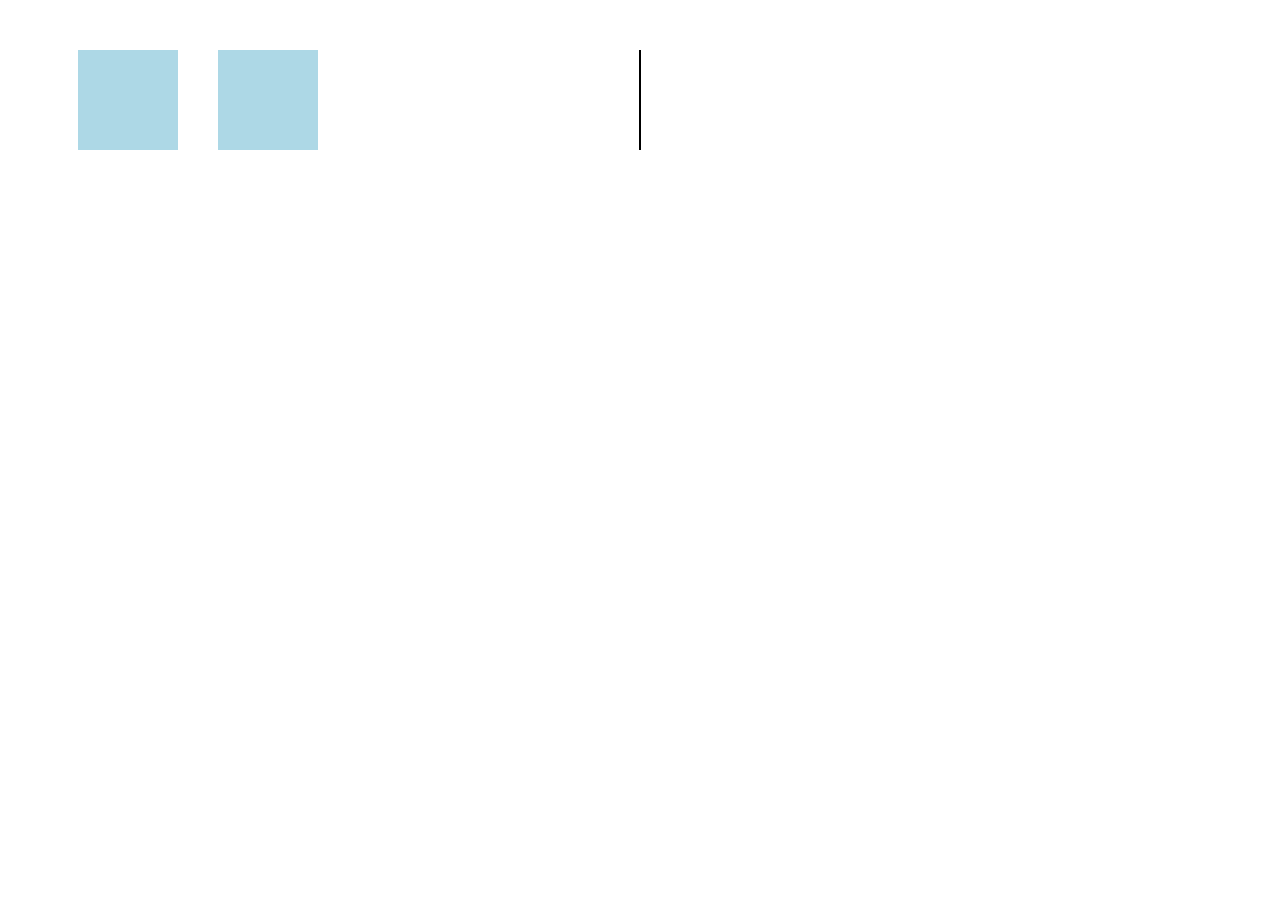
<file: test.html>
<!DOCTYPE html>
<html lang="en">
<head>
    <meta charset="UTF-8">
    <meta name="viewport" content="width=device-width, initial-scale=1.0">
    <title>Two Boxes with Connecting Line</title>
    <link rel="icon" type="image/x-icon" href="huskeeborrow.ico">
    <style>
        .container {
            display: flex;
            align-items: flex-start;
            position: relative;
            margin: 50px;
        }
        .box {
            width: 100px;
            height: 100px;
            background-color: lightblue;
            margin: 0 20px;
            position: relative;
        }
        .line {
            width: 2px;
            background-color: black;
            position: absolute;
            left: 50%;
            top: 0;
            bottom: 0;
            transform: translateX(-50%);
        }
    </style>
    <!-- Google Tag Manager -->
        <script>
            (function(w,d,s,l,i){w[l]=w[l]||[];w[l].push({'gtm.start':
            new Date().getTime(),event:'gtm.js'});var f=d.getElementsByTagName(s)[0],
            j=d.createElement(s),dl=l!='dataLayer'?'&l='+l:'';j.async=true;j.src=
            'https://www.googletagmanager.com/gtm.js?id='+i+dl;f.parentNode.insertBefore(j,f);
            })(window,document,'script','dataLayer','GTM-NZCM97PR');
        </script>
    <!-- End Google Tag Manager -->
</head>
<body>
    <!-- Google Tag Manager (noscript) -->
    <noscript>
        <iframe src="https://www.googletagmanager.com/ns.html?id=GTM-NZCM97PR"
        height="0" width="0" style="display:none;visibility:hidden">
        </iframe>
    </noscript>
    <!-- End Google Tag Manager (noscript) -->
    <div class="container">
        <div class="box"></div>
        <div class="line"></div>
        <div class="box"></div>
    </div>
</body>
</html>
</file>
